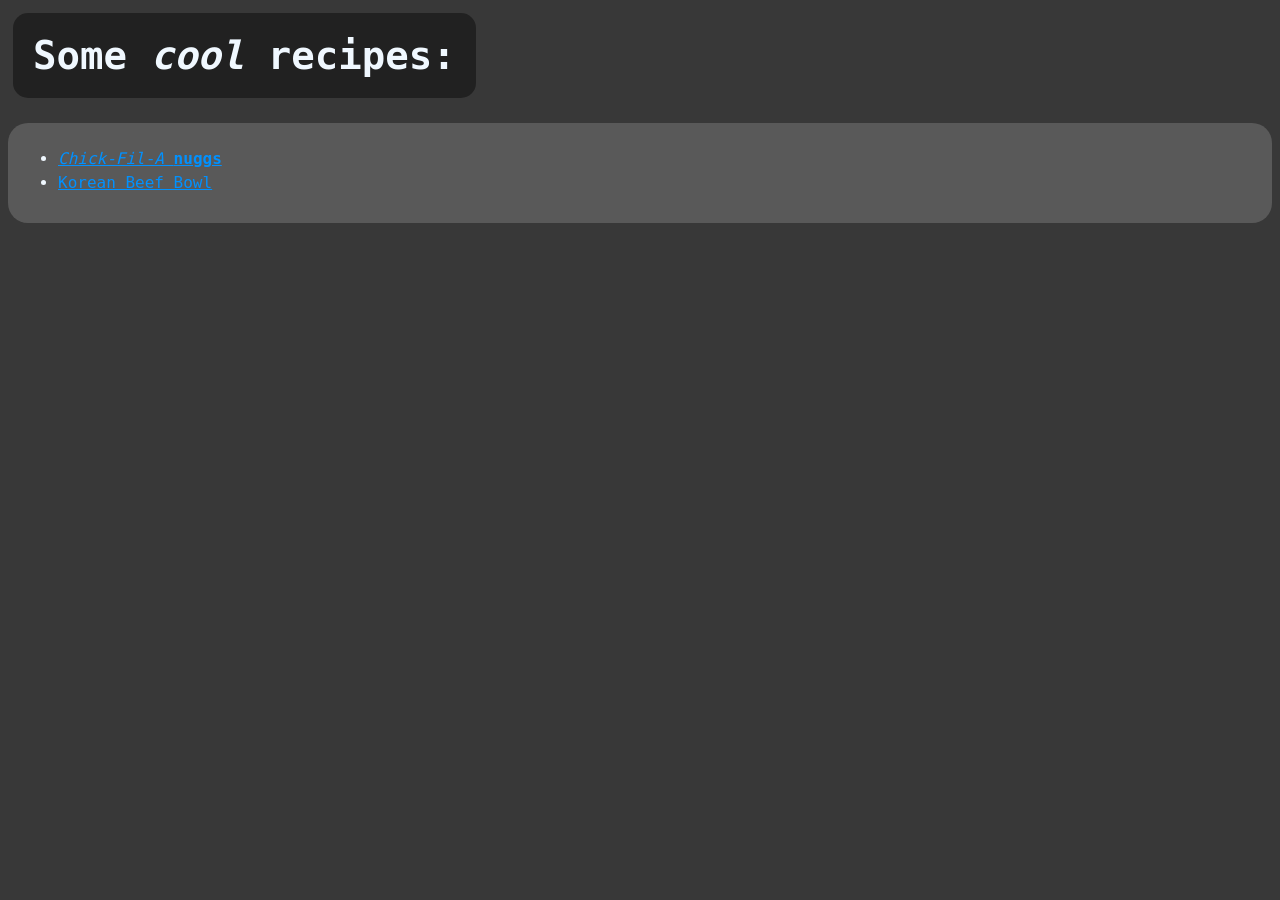
<file: index.html>
<!DOCTYPE html>
<html lang="en">
<head>
    <meta charset="UTF-8">
    <meta name="viewport" content="width=device-width, initial-scale=1.0">
    <title>My Recipe Webpage</title>
    <link rel="stylesheet" href="recipes/style.css">
</head>
<body>
    <h1>Some <em>cool</em> recipes:</h1>
    <div class="chunk">
        <ul>
        <li><a href="recipes/nuggets.html"><em>Chick-Fil-A</em> <strong>nuggs</strong></a></li>
        <li><a href="recipes/beefbowl.html">Korean Beef Bowl</a></li>
        </ul>
    </div>
</body>
</html>
</file>
<file: recipes/style.css>
*{
    font-family: monospace;
    color: aliceblue;
}
body{
    background-color: rgb(56, 56, 56);
}
img {
    height: 500px;
    width: auto;
}
a,
a em,
a strong{
    color: rgb(0, 145, 255);
}
h1{
    display: inline-block;
    font-size: xxx-large;
    padding: 20px;
    margin: 5px;
    border-radius: 15px;
    background-color: rgba(0, 0, 0, 0.414);
}
h2{
    font-size: xx-large;
}
.chunk{
    font-size: large;
    display: block;
    padding: 10px;
    background-color: rgba(108, 108, 108, 0.654);
    margin-top: 20px;
    border-radius: 20px;
}
li{
    padding-bottom: 5px;
}
</file>
